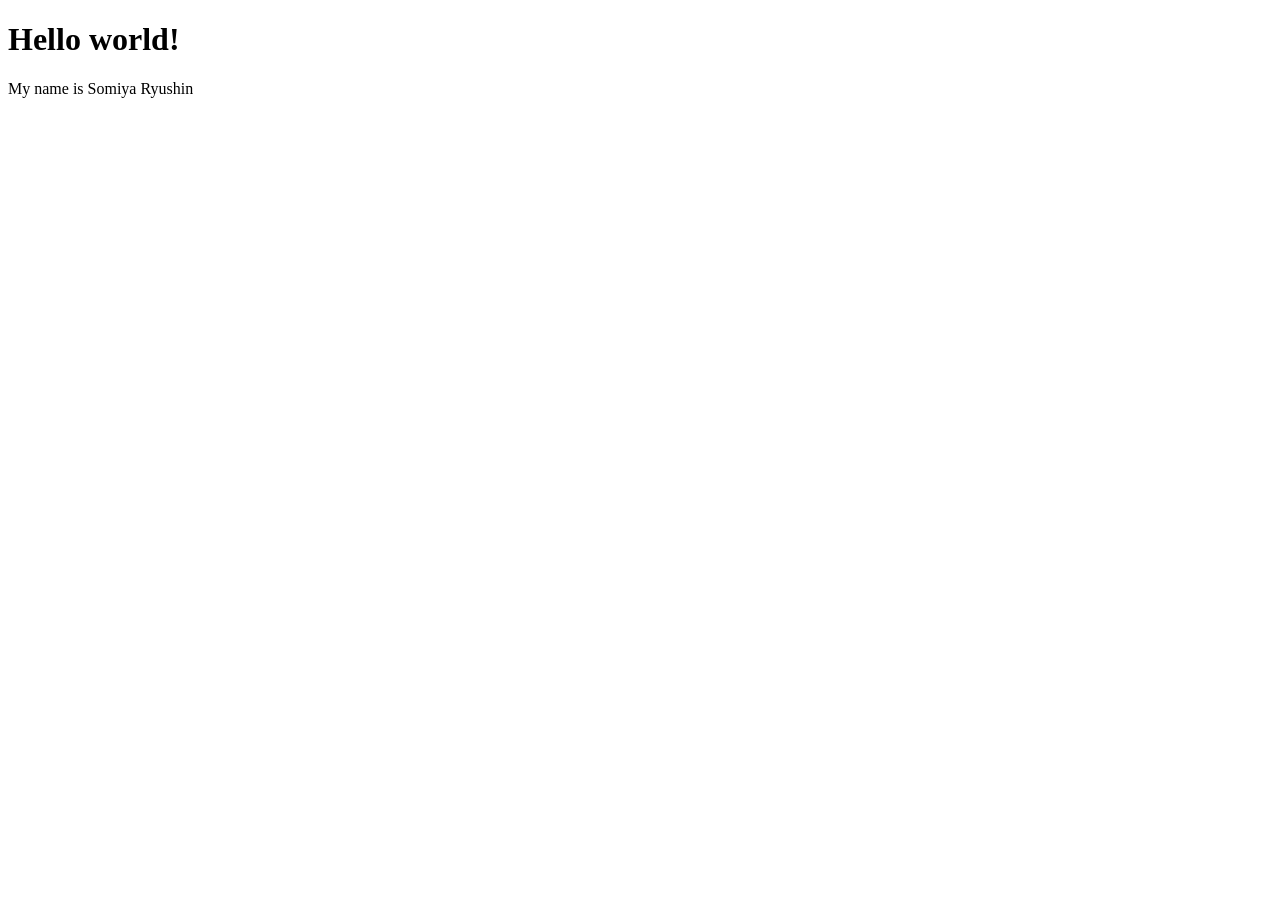
<file: Resume_index.html>
<!DOCTYPE html>
<html lang="en">
<head>
    <meta charset="UTF-8">
    <meta name="viewpoint" content="width=device-width, initial-scale=1.0">
    <title>Somiya Ryushin</title>
</head>
<body>
    <h1>Hello world!</h1>
    <p class="text">My name is Somiya Ryushin</p>
</body>
</html>
</file>
